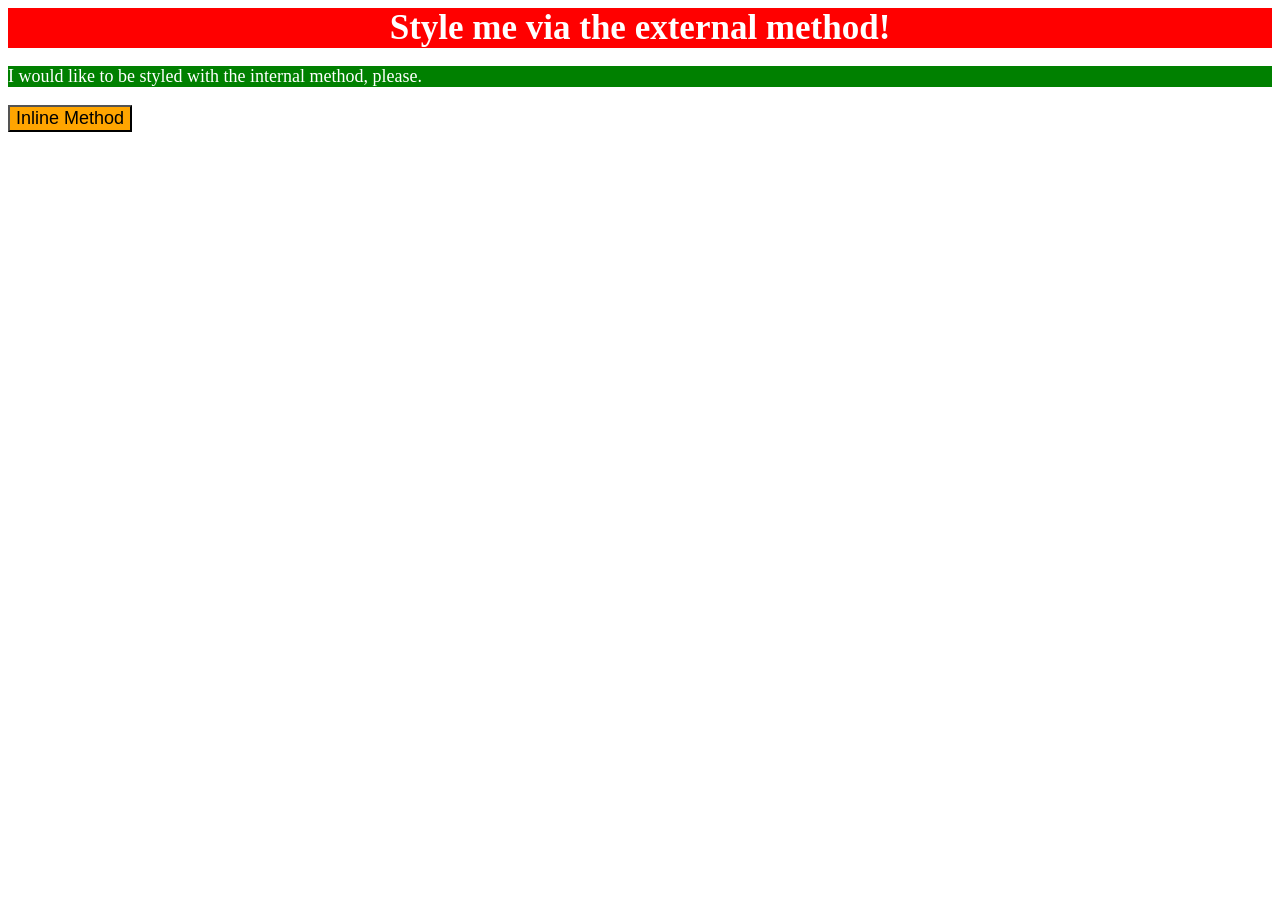
<file: foundations/01-css-methods/index.html>
<!DOCTYPE html>
<html lang="en">
  <head>
    <link rel="stylesheet" href="index.css">
    <meta charset="UTF-8">
    <meta http-equiv="X-UA-Compatible" content="IE=edge">
    <meta name="viewport" content="width=device-width, initial-scale=1.0">
    <title>Methods for Adding CSS</title>
    <style>
      p {
        background-color: green;
        color: white;
        font-size: 18px;
      }
  </style>
  </head>
  <body>
    <div>Style me via the external method!</div>
    <p>I would like to be styled with the internal method, please.</p>
    <button style="background-color: orange; font-size: 18px;">Inline Method</button>
  </body>
</html>
</file>
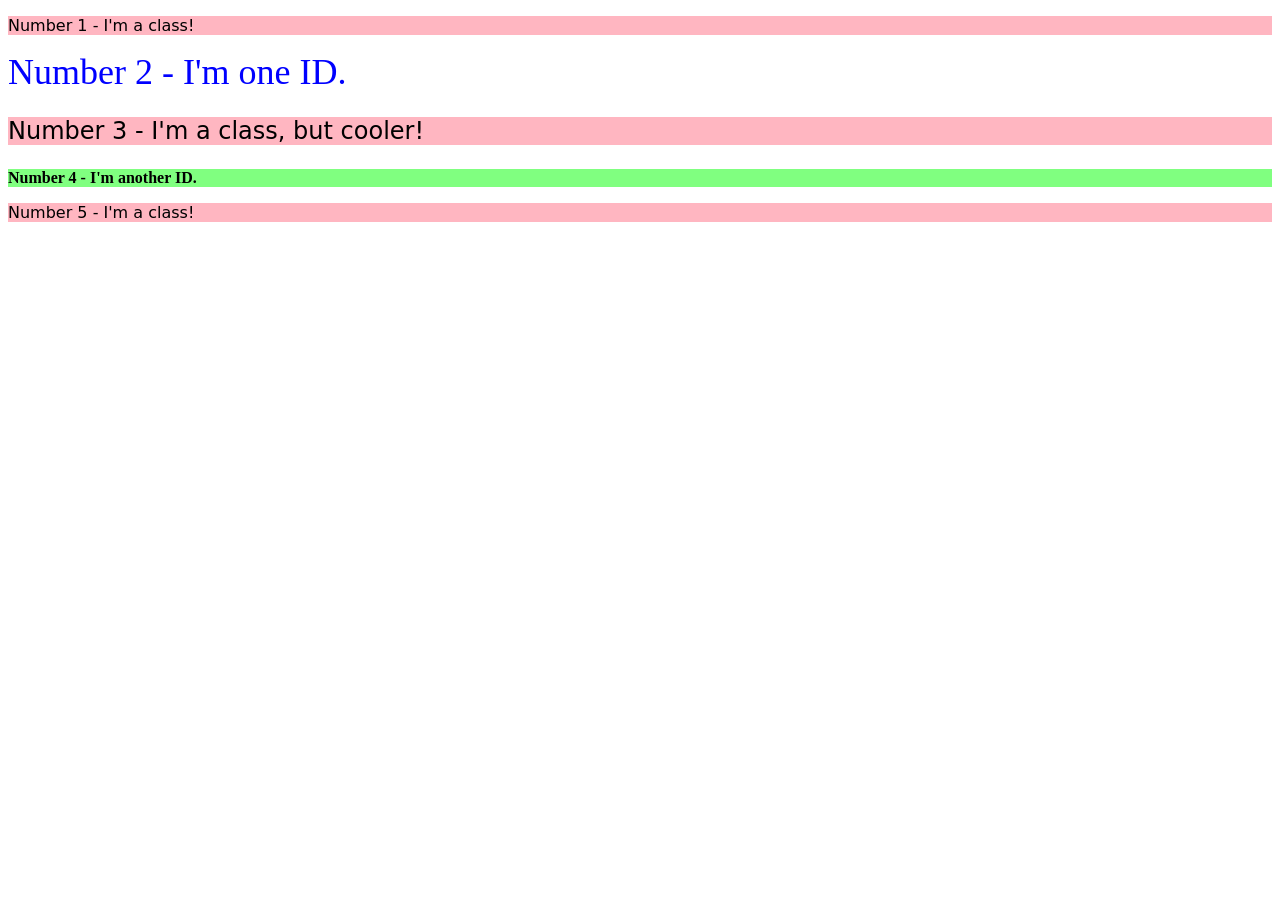
<file: foundations/02-class-id-selectors/index.html>
<!DOCTYPE html>
<html lang="en">
  <head>
    <meta charset="UTF-8">
    <meta http-equiv="X-UA-Compatible" content="IE=edge">
    <meta name="viewport" content="width=device-width, initial-scale=1.0">
    <title>Class and ID Selectors</title>
    <link rel="stylesheet" href="style.css">
  </head>
  <body>
    <p class="odd-elem">Number 1 - I'm a class!</p>
    <div id="second" >Number 2 - I'm one ID.</div>
    <p class="odd-elem font-24">Number 3 - I'm a class, but cooler!</p>
    <div id="four">Number 4 - I'm another ID.</div>
    <p class="odd-elem">Number 5 - I'm a class!</p>
  </body>
</html>
</file>
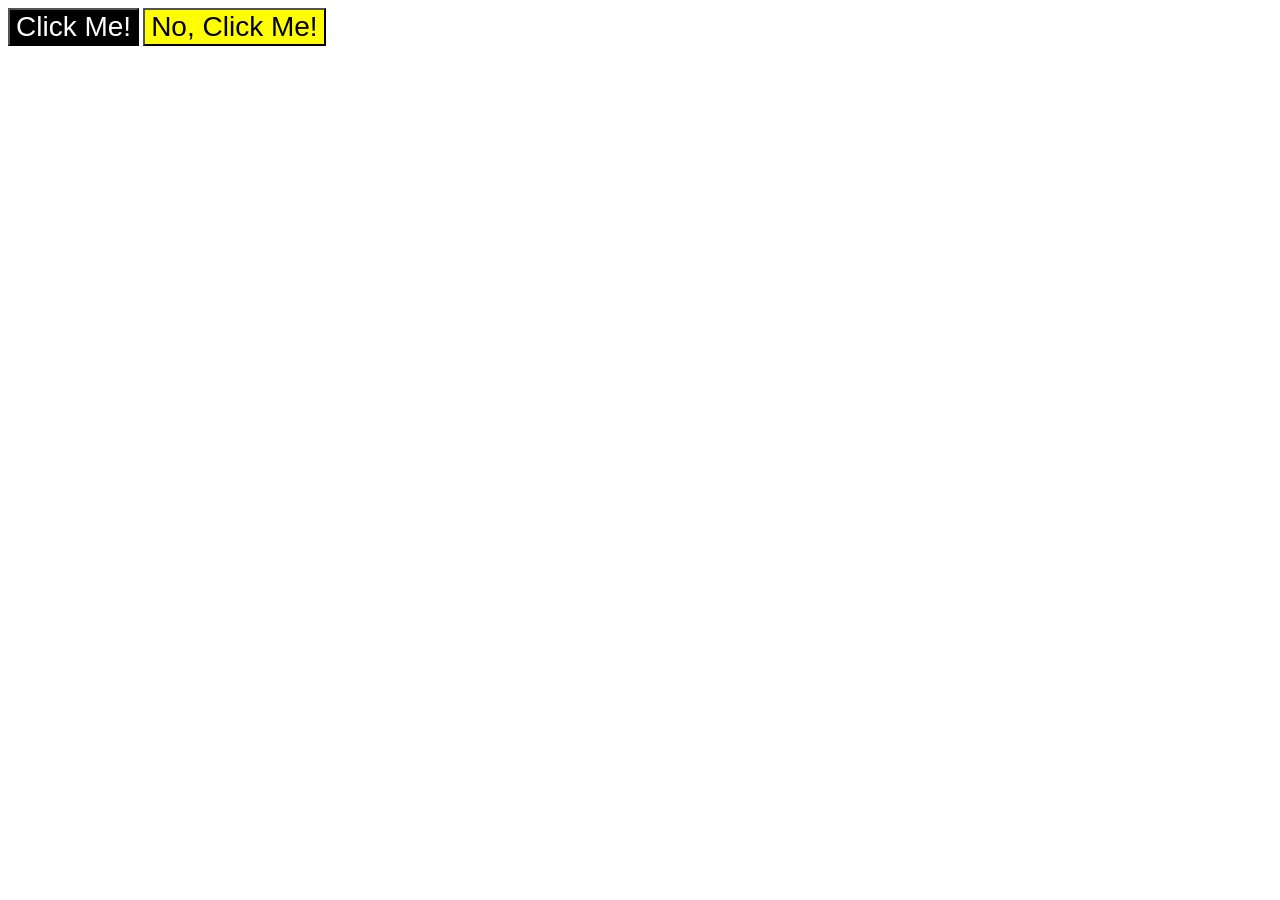
<file: foundations/03-grouping-selectors/index.html>
<!DOCTYPE html>
<html lang="en">
  <head>
    <meta charset="UTF-8">
    <meta http-equiv="X-UA-Compatible" content="IE=edge">
    <meta name="viewport" content="width=device-width, initial-scale=1.0">
    <title>Grouping Selectors</title>
    <link rel="stylesheet" href="style.css">
  </head>
  <body>
    <button class="first">Click Me!</button>
    <button class="second">No, Click Me!</button>
  </body>
</html>
</file>
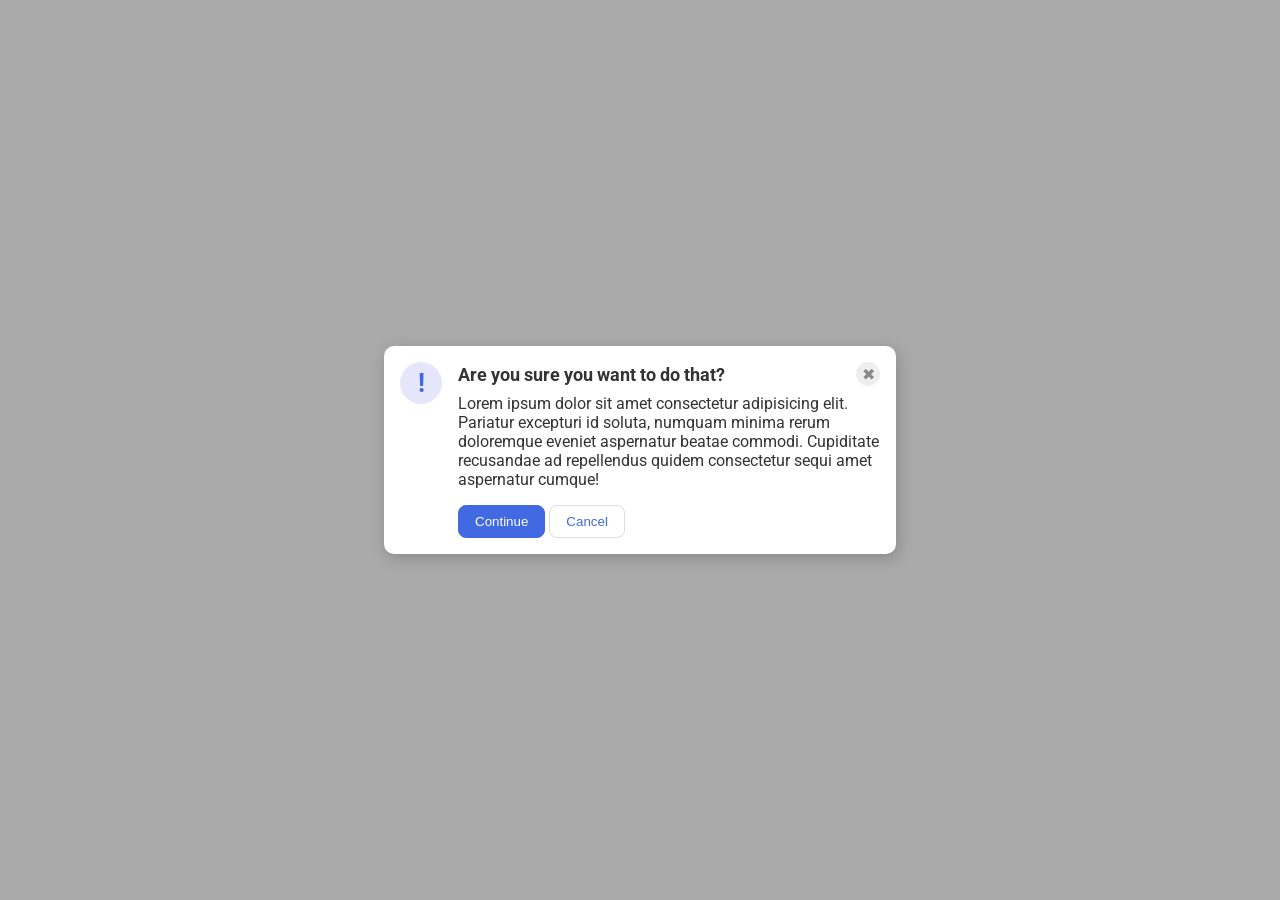
<file: foundations/flex/05-flex-modal/index.html>
<!DOCTYPE html>
<html lang="en">
  <head>
    <meta charset="UTF-8" />
    <meta http-equiv="X-UA-Compatible" content="IE=edge" />
    <meta name="viewport" content="width=device-width, initial-scale=1.0" />
    <link rel="stylesheet" href="style.css" />
    <title>Modal</title>
  </head>
  <body>
    <div class="modal">
      <div class="icon">!</div>
      <div class="container">
        <div class="header">
          Are you sure you want to do that?
          <button class="close-button">✖</button>
        </div>
        <div class="text">
          Lorem ipsum dolor sit amet consectetur adipisicing elit. Pariatur
          excepturi id soluta, numquam minima rerum doloremque eveniet
          aspernatur beatae commodi. Cupiditate recusandae ad repellendus quidem
          consectetur sequi amet aspernatur cumque!
        </div>
        <button class="continue">Continue</button>
        <button class="cancel">Cancel</button>
      </div>
    </div>
  </body>
</html>
</file>
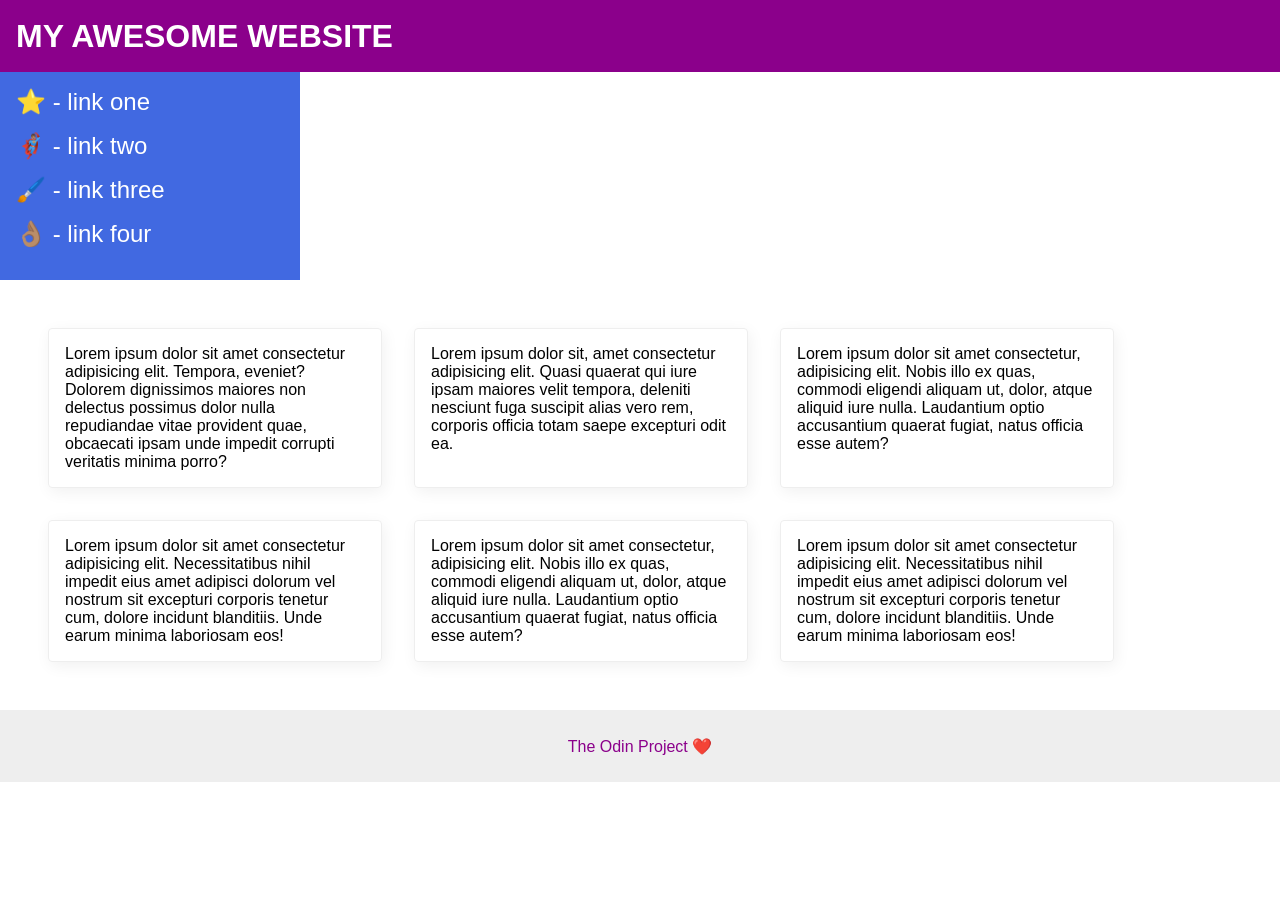
<file: foundations/flex/07-flex-layout-2/index.html>
<!DOCTYPE html>
<html lang="en">
  <head>
    <meta charset="UTF-8" />
    <meta http-equiv="X-UA-Compatible" content="IE=edge" />
    <meta name="viewport" content="width=device-width, initial-scale=1.0" />
    <title>The Holy Grail</title>
    <link rel="stylesheet" href="style.css" />
  </head>
  <body>
    <div class="header">MY AWESOME WEBSITE</div>
    <div class="body">
      <div class="sidebar">
        <ul>
          <li><a href="#">⭐ - link one</a></li>
          <li><a href="#">🦸🏽‍♂️ - link two</a></li>
          <li><a href="#">🖌️ - link three</a></li>
          <li><a href="#">👌🏽 - link four</a></li>
        </ul>
      </div>
      <div class="container">
        <div class="card">
          Lorem ipsum dolor sit amet consectetur adipisicing elit. Tempora,
          eveniet? Dolorem dignissimos maiores non delectus possimus dolor nulla
          repudiandae vitae provident quae, obcaecati ipsam unde impedit
          corrupti veritatis minima porro?
        </div>
        <div class="card">
          Lorem ipsum dolor sit, amet consectetur adipisicing elit. Quasi
          quaerat qui iure ipsam maiores velit tempora, deleniti nesciunt fuga
          suscipit alias vero rem, corporis officia totam saepe excepturi odit
          ea.
        </div>
        <div class="card">
          Lorem ipsum dolor sit amet consectetur, adipisicing elit. Nobis illo
          ex quas, commodi eligendi aliquam ut, dolor, atque aliquid iure nulla.
          Laudantium optio accusantium quaerat fugiat, natus officia esse autem?
        </div>
        <div class="card">
          Lorem ipsum dolor sit amet consectetur adipisicing elit.
          Necessitatibus nihil impedit eius amet adipisci dolorum vel nostrum
          sit excepturi corporis tenetur cum, dolore incidunt blanditiis. Unde
          earum minima laboriosam eos!
        </div>
        <div class="card">
          Lorem ipsum dolor sit amet consectetur, adipisicing elit. Nobis illo
          ex quas, commodi eligendi aliquam ut, dolor, atque aliquid iure nulla.
          Laudantium optio accusantium quaerat fugiat, natus officia esse autem?
        </div>
        <div class="card">
          Lorem ipsum dolor sit amet consectetur adipisicing elit.
          Necessitatibus nihil impedit eius amet adipisci dolorum vel nostrum
          sit excepturi corporis tenetur cum, dolore incidunt blanditiis. Unde
          earum minima laboriosam eos!
        </div>
      </div>
    </div>
    <div class="footer">The Odin Project ❤️</div>
  </body>
</html>
</file>
<file: foundations/01-css-methods/index.css>
div {
    background-color: red;
    color: white;
    font-size: 35px;
    font-weight: bold;
    text-align: center;
}

/*p {
    background-color: green;
    color: white;
    font-size: 18px;
}

button {
    background-color: orange;
    font-size: 18px;
} */
</file>
<file: foundations/02-class-id-selectors/style.css>
.odd-elem {
    background-color: lightpink;
    font-family: Verdana, "DejaVu Sans", sans-serif
}

#second {
    color: blue;
    font-size: 36px;
}

.font-24 {
    font-size: 24px;
}

#four {
    background-color: hsl(120, 100%, 75%);
    font-weight: bold;
  }
</file>
<file: foundations/03-grouping-selectors/style.css>
.first {
    background-color: black;
    color: white;
}

.second {
    background-color: yellow;
}

.first, .second {
    font-size: 28px;
    font-family: Helvetica, 'Times New Roman', sans-serif;
}
</file>
<file: foundations/flex/05-flex-modal/style.css>
@import url("https://fonts.googleapis.com/css2?family=Roboto:wght@400;700&display=swap");

html,
body {
  height: 100%;
}

body {
  font-family: Roboto, sans-serif;
  margin: 0;
  background: #aaa;
  color: #333;
  /* I'll give you this one for free lol */
  display: flex;
  align-items: center;
  justify-content: center;
}

.modal {
  background: white;
  width: 480px;
  border-radius: 10px;
  box-shadow: 2px 4px 16px rgba(0, 0, 0, 0.2);
  padding: 0;
  display: flex;
  gap: 16px;
  padding: 16px;
}

.icon {
  color: royalblue;
  font-size: 26px;
  font-weight: 700;
  background: lavender;
  width: 42px;
  height: 42px;
  border-radius: 50%;
  display: flex;
  align-items: center;
  justify-content: center;
  margin: 4;
  flex-shrink: 0;
}

.close-button {
  background: #eee;
  border-radius: 50%;
  color: #888;
  font-weight: 400;
  font-size: 16px;
  height: 24px;
  width: 24px;
  display: flex;
  align-items: center;
  justify-content: center;
  border: 1px solid #eee;
  padding: 0;
}

button {
  cursor: pointer;
  padding: 8px 16px;
  border-radius: 8px;
  margin: 4;
}

button.continue {
  background: royalblue;
  border: 1px solid royalblue;
  color: white;
}

button.cancel {
  background: white;
  border: 1px solid #ddd;
  color: royalblue;
}

.header {
  display: flex;
  align-items: center;
  justify-content: space-between;
  font-size: 18px;
  font-weight: 700;
  margin-bottom: 8px;
}

.text {
  margin-bottom: 16px;
}
</file>
<file: foundations/flex/07-flex-layout-2/style.css>
body {
  font-family: -apple-system, BlinkMacSystemFont, "Segoe UI", Roboto, Oxygen,
    Ubuntu, Cantarell, "Open Sans", "Helvetica Neue", sans-serif;
  margin: 0;
  min-height: 100vh;
  display: flex;
  flex-direction: column;
}

.header {
  height: 72px;
  background: darkmagenta;
  color: white;
  display: flex;
  align-items: center;
  padding: 0 16px;
  font-size: 32px;
  font-weight: 900;
}

.footer {
  height: 72px;
  background: #eee;
  color: darkmagenta;
  display: flex;
  align-items: center;
  justify-content: center;
}

.sidebar {
  width: 300px;
  background: royalblue;
  box-sizing: border-box;
  flex-shrink: 0;
  padding: 16px;
}

.card {
  border: 1px solid #eee;
  box-shadow: 2px 4px 16px rgba(0, 0, 0, 0.06);
  border-radius: 4px;
  padding: 16px;
  width: 300px;
}

ul {
  list-style-type: none;
  margin: 0;
  padding: 0;
}

li {
  margin-bottom: 16px;
}

a {
  color: white;
  text-decoration: none;
  font-size: 24px;
}

.container {
  padding: 48px;
  display: flex;
  flex-wrap: wrap;
  gap: 32px;
}
</file>
